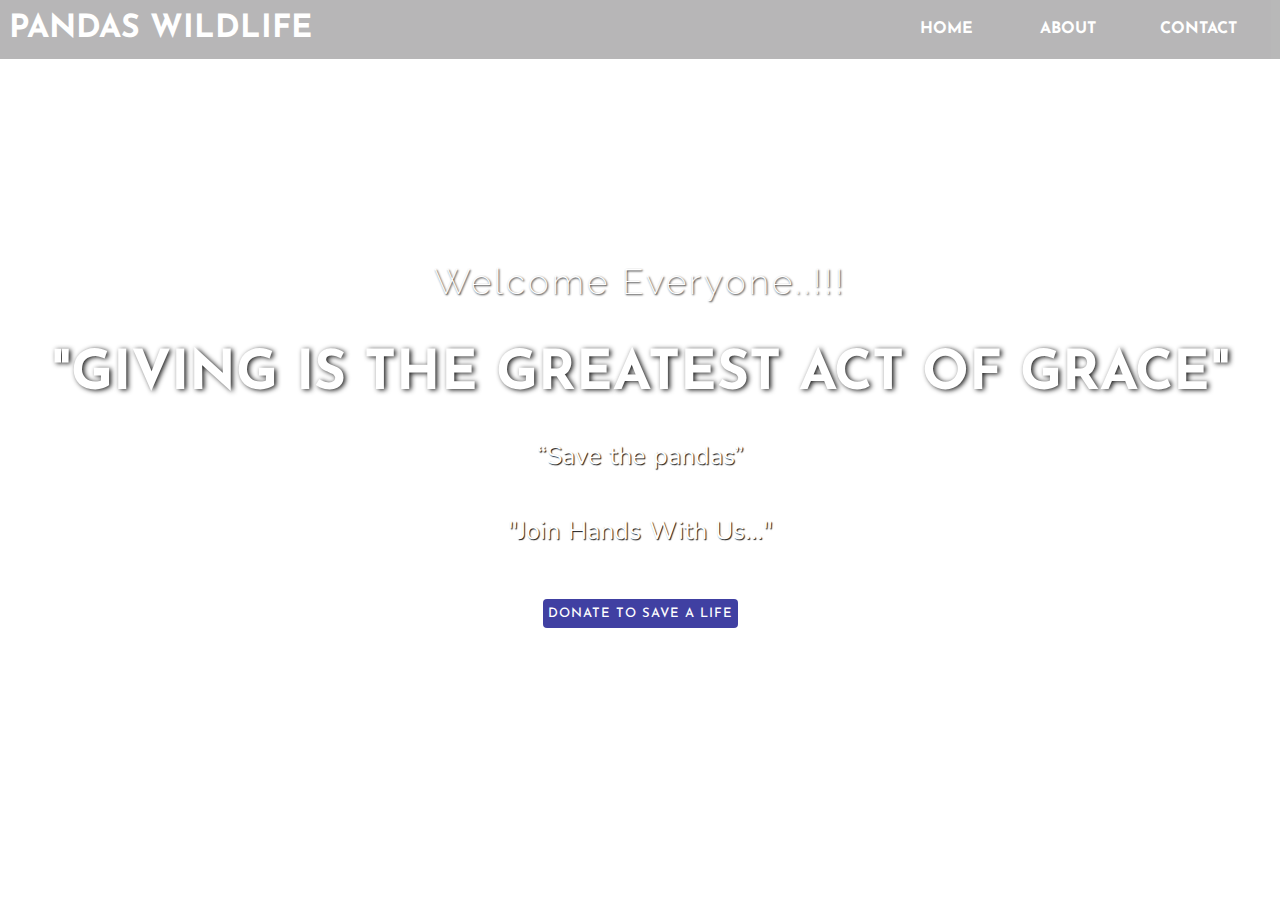
<file: index.html>
<!DOCTYPE html>
<html lang="en">

<head>
  <meta charset="UTF-8" />
  <meta name="viewport" content="width=device-width, initial-scale=1.0" />
  <title>Pandas wildlife</title>
  <link rel="icon" href="https://icons.iconarchive.com/icons/thehoth/seo/256/seo-panda-icon.png" type="image/jpg" sizes="16x16" />
  <link href="https://fonts.googleapis.com/css2?family=Josefin+Sans:ital@1&display=swap" rel="stylesheet" />
  <link href="https://fonts.googleapis.com/css2?family=Josefin+Sans&display=swap" rel="stylesheet">
  <link href="https://fonts.googleapis.com/css2?family=Raleway:ital@1&display=swap" rel="stylesheet">
  <link href="https://fonts.googleapis.com/css2?family=Nunito:ital,wght@1,300&display=swap" rel="stylesheet">
  <link rel="stylesheet" href="style.css" />
</head>

<body>
  <header>
    <nav>
      <div class="logo">
        <h1>Pandas Wildlife</h1>
      </div>
      <div class="menu">
        <a href="index.html" target="_blank">Home</a>
        <a href="about.html" target="_blank">About</a>
        <a href="contact.html" target="_blank">contact</a>
      </div>
    </nav>
    <main>
      <section>
        <h3>Welcome Everyone..!!!</h3>
        <br>
        <h1>
          "Giving is the Greatest Act of Grace"
          <span class="change_content"> </span>
        </h1>
        <br>
        <p>“Save the pandas”</p>
        <br>
        <p>"Join Hands With Us..."</p>
        <br>
        <br>
        <a href="https://rzp.io/l/3RFnYSj4ZF" class="btntwo">Donate to Save a life</a>
      </section>
    </main>
  </header>
</body>

</html>
</file>
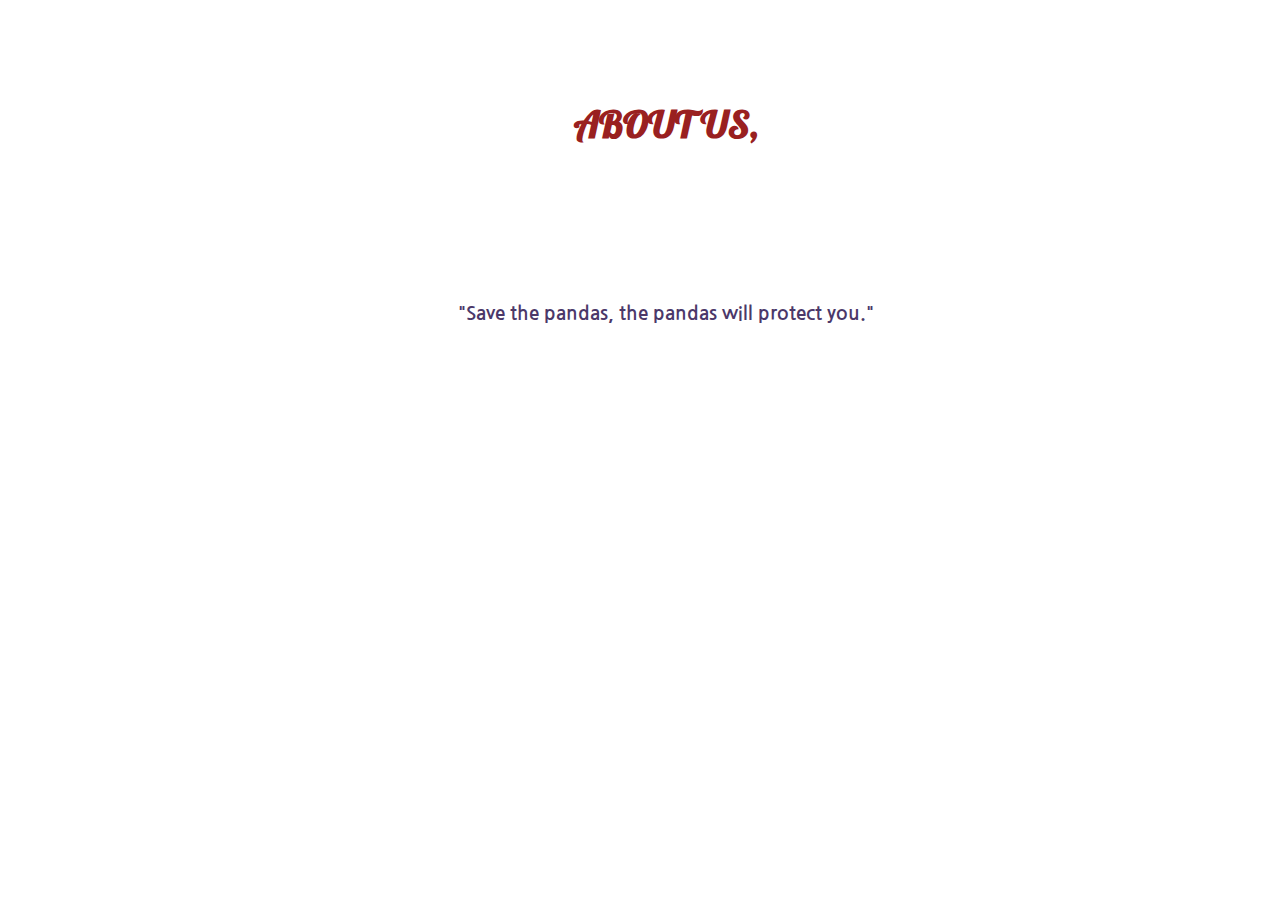
<file: about.html>
<!DOCTYPE html>
<html>

<head>

	<meta charset="UTF-8">
	<meta name="viewport" content="width-device-width,initial-scale=1.8">
	<link rel="icon" href="https://icons.iconarchive.com/icons/thehoth/seo/256/seo-panda-icon.png" type="image/jpg" sizes="16x16" />
	<link href="https://fonts.googleapis.com/css2?family=Nanum+Gothic&display=swap" rel="stylesheet">
	<link href="https://fonts.googleapis.com/css2?family=Nunito:ital,wght@1,200&display=swap" rel="stylesheet">
	<link href="https://fonts.googleapis.com/css2?family=Lobster&display=swap" rel="stylesheet">

	<title>About Us</title>
	<link rel="stylesheet" type="text/css" href="about.css">

</head>

<body>

	<div class="section">
		<div class="container">
			<div class="content-section">
				<div class="title">

					<h1 class="about1">About Us,</h1>
				</div>
				<div class="content">
					<br>
					<h2>Panda Power Funds is a private equity firm that develops, owns, operates and manages investments in clean energy</h2>
					<br>
					<h3>
						"Save the pandas, the pandas will protect you."
					</h3>
					<br>
					<h2>Humanity must be thier VOICE!</h2>
					<br>
					<p> A reminder this evening that we are here for you. You do NOT have to be “rock bottom” to call. This is an assumption we hear so often, & it’s not true. If you are struggling or finding it hard to cope, please do utilise our services. That is what we are here for & our wonderful,
						 trained volunteers are waiting to take your call. </p>
				</div>
			</div>
			
		</div>
	</div>
</body>

</html>
</file>
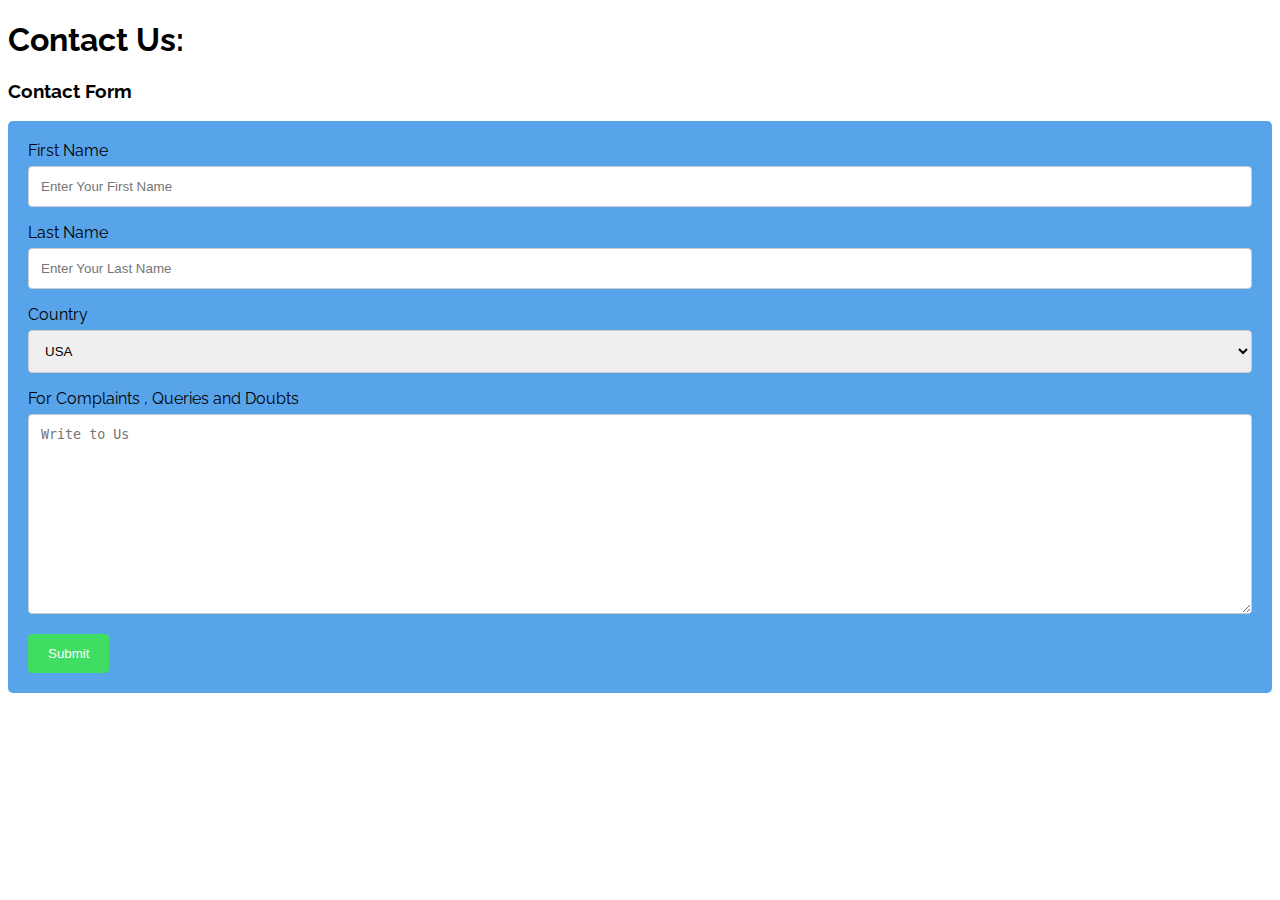
<file: contact.html>
<!DOCTYPE html>
<html>

<head>
  <meta name="viewport" content="width=device-width, initial-scale=1" />
  <link rel="icon" href="https://icons.iconarchive.com/icons/thehoth/seo/256/seo-panda-icon.png" type="image/jpg" sizes="16x16" />
  <link href="https://fonts.googleapis.com/css2?family=Raleway&display=swap" rel="stylesheet">
  <style>
    body {
      
      background-size: cover;
      font-family: 'Raleway', sans-serif;
      }

    * {
      box-sizing: border-box;
    }

    input[type=text],
    select,
    textarea {
      width: 100%;
      padding: 12px;
      border: 1px solid #ccc;
      border-radius: 4px;
      box-sizing: border-box;
      margin-top: 6px;
      margin-bottom: 16px;
      resize: vertical;
    }

    input[type=submit] {
      background-color: #3fdd61;
      color: white;
      padding: 12px 20px;
      border: none;
      border-radius: 4px;
      cursor: pointer;
    }

    input[type=submit]:hover {
      background-color: #279c45;
    }

    .container {
      border-radius: 5px;
      background-color: rgb(88, 164, 235);
      padding: 20px;
    }
  </style>
</head>

<body>
  <h1>Contact Us:</h1>
  <h3>Contact Form</h3>

  <div class="container">
    <form class="cont" action="mail to:FourPawsFoundation@gmail.com" method="post" enctype="text/plain">
      <label for="fname">First Name</label>
      <input type="text" id="fname" name="firstname" placeholder="Enter Your First Name" />

      <label for="lname">Last Name</label>
      <input type="text" id="lname" name="lastname" placeholder="Enter Your Last Name" />

      <label for="country">Country</label>
      <select id="country" name="country">
        <option value="USA">USA</option>
        <option value="India">India</option>
        <option value="China">China</option>
        <option value="London">London</option>
        <option value="Germany">Germany</option>
        <option value="Japan">Japan</option>
        <option value="Bangladesh">Bangladesh</option>
      </select>

      <label for="subject">For Complaints , Queries and Doubts</label>
      <textarea id="subject" name="subject" placeholder="Write to Us" style="height: 200px"></textarea>

      <input type="submit" value="Submit" />
    </form>
  </div>
</body>

</html>
</file>
<file: about.css>
* {
    margin: 0px;
    padding: 0px;
    box-sizing: border-box;
    font-family: "Nanum Gothic", sans-serif;
  }
  .about1 {
    color: rgb(153, 32, 32);
    font-family: "Lobster", cursive;
  }
  .section {
    width: 100%;
    min-height: 100vh;
    background-image: url("https://images.chinahighlights.com/allpicture/2020/08/826a518ea9fc46d4b5adcc38_cut_800x500_61.jpg");
    background-size:cover;
  }
  
  .container {
    width: 80%;
    display: block;
    margin: auto;
    padding-top: 100px;
  }
  .content-section {
    float:left;
    width: 55%;
    text-align: center;
    margin-left: 25%;
  }
  .image-section {
    float: right;
    width: 40%;
  }
  .image-section img {
    width: 100%;
    height: auto;
  }
  .content-section .title {
    text-transform: uppercase;
    font-size: 28px;
    text-align: center;
  }
  .content-section .content h2,p {
    margin-top: 20px;
    font-family: "Nunito", sans-serif;
    text-align:center;
    font-weight: 600;
    color: #fff;
     }
  .content-section .content h3{
    color: #4B3869;
  }
  .content-section .content .button {
    margin-top: 30px;
  }
  .content-section .content .button a {
    background-color: #f7f4f4;
    padding: 12px 40px;
    text-decoration: none;
    color: #fff;
    font-size: 25px;
    letter-spacing: 1.5px;
  }
  .content-section .content .button a:hover {
    background-color: #a52a2a;
    color: #fff;
  }
  .content-section .title {
    text-align: center;
    font-size: 19px;
  }
</file>
<file: style.css>
* {
    margin: 0;
    padding: 0;
    box-sizing: border-box;
  }
  header {
    width: 100%;
    height: 100vh;
    background-image: url("https://www.internationalbearfoundation.nl/wp-content/uploads/panda.jpg");
    background-repeat: no-repeat;
    background-size: cover;
    opacity: 0.9;
  }
  
  nav {
    width: 100%;
    height: 6.5vh;
    background: rgba(49, 48, 49, 0.384);
    color: white;
    display: flex;
    justify-content: space-between;
    align-items: center;
    text-transform: uppercase;
  }
  nav .logo {
    width: 25%;
    text-align: center;
    color: #fff;
    float: left;
    font-size: 100%;
    font-family: "Josefin Sans", sans-serif;
  }
  nav .menu {
    width: 30%;
    display: flex;
    justify-content: space-evenly;
    font-family: "Josefin Sans", sans-serif;
  }
  nav .menu a {
    width: 25%;
    text-decoration: none;
    color: #fff;
    font-weight: bold;
  }
  main {
    width: 100%;
    height: 85vh;
    display: flex;
    justify-content: center;
    align-items: center;
    text-align: center;
    color: white;
    font-family: "Josefin Sans", sans-serif;
  }
  section h3 {
    font-size: 35px;
    font-weight: 200;
    letter-spacing: 3px;
    text-shadow: 1px 1px 2px black;
    font-family: "Raleway", sans-serif;
  }
  section h1 {
    margin: 30px 0 20px 0;
  
    font-size: 55px;
    font-weight: 700;
    text-shadow: 2px 1px 5px black;
    text-transform: uppercase;
  }
  section p {
    font-size: 25px;
    word-spacing: 2px;
    margin-bottom: 25px;
    text-shadow: 1px 1px 1px black;
    font-family: "Nunito", sans-serif;
  }
  section a {
    padding: 12px 30px;
    border-radius: 4px;
    outline: none;
    text-transform: uppercase;
    font-size: 13px;
    font-weight: 500;
    text-decoration: none;
    letter-spacing: 1px;
  }
  section .btntwo {
    background: rgb(44, 44, 153);
    color: white;
    padding:8px 5px;
  }
  section .btntwo:hover{
    background-color: rgb(38, 132, 240);
  }
  nav.menu a:first-child {
    color: #00b894;
  }
</file>
